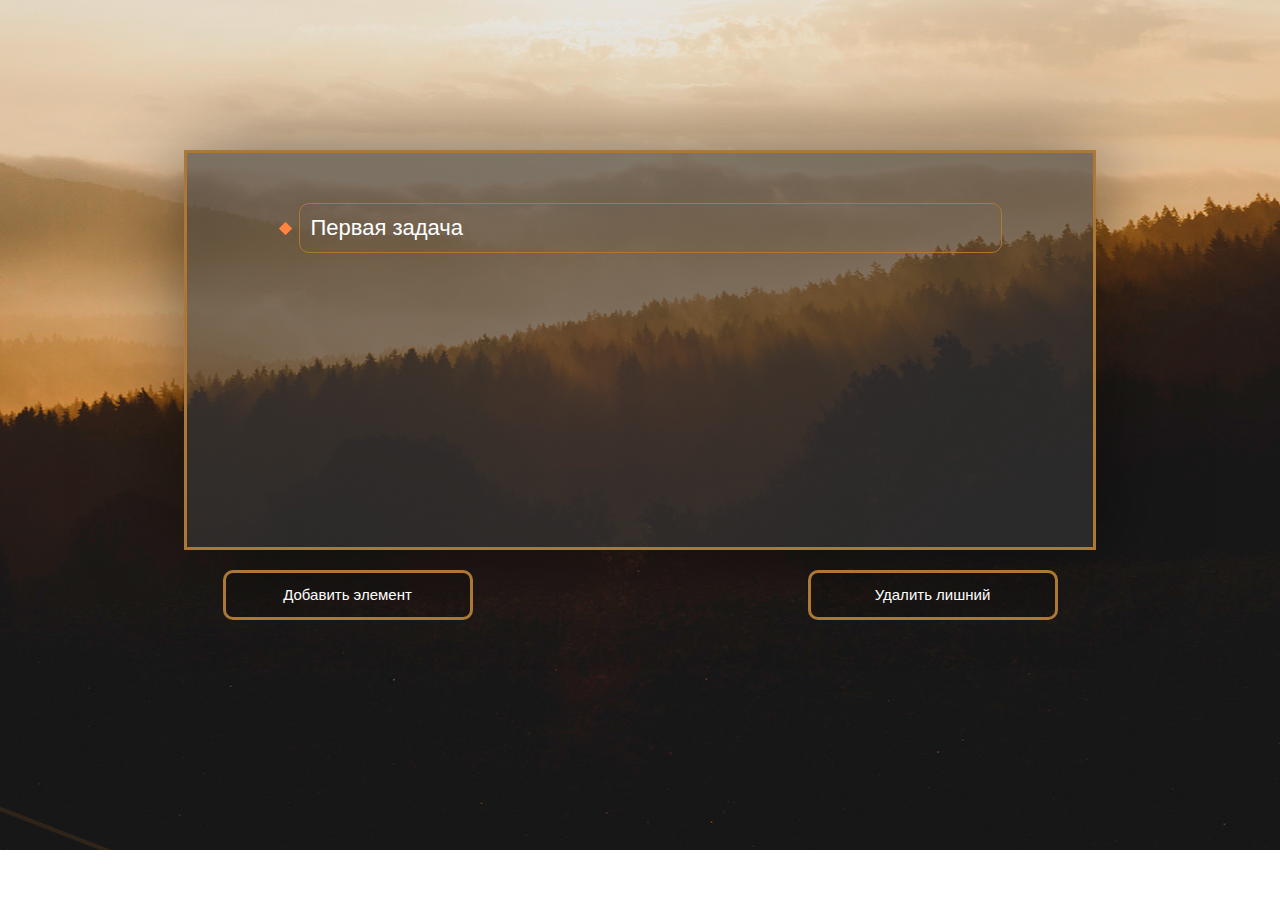
<file: easy/index.html>
<!DOCTYPE html>
<html lang="ru">
  <head>
    <meta charset="utf-8">
    <meta http-equiv="X-UA-Compatible" content="IE=edge">
    <meta name="viewport" content="width=device-width, initial-scale=1">
   	<title>JS</title>
  </head>
  <body>
	<div class="main" id="main">
	<div class="container">
		<div class="main_field">
			<ul id="list">
				<li class="item">Первая задача</li>
			</ul>

		</div>
		<div class="row">
			<div class="col-md-6 ">
				<button class="main_btn center-block" id="btn1">
					Добавить элемент
				</button>
			</div>
			<div class="col-md-6 ">
				<button class="main_btn center-block" id="btn2">
					Удалить лишний
				</button>
			</div>
		</div>
	</div>
	</div>
	

	<div class="popup">
		<div class="close">&times</div>
		<p>Все дела на сегодня выполнены!</p>
	</div>
	<link rel="stylesheet" href="css/style.css">
	<link rel="stylesheet" href="css/bootstrap.min.css">
	<script src="script.js"></script>
  </body>
</html>
</file>
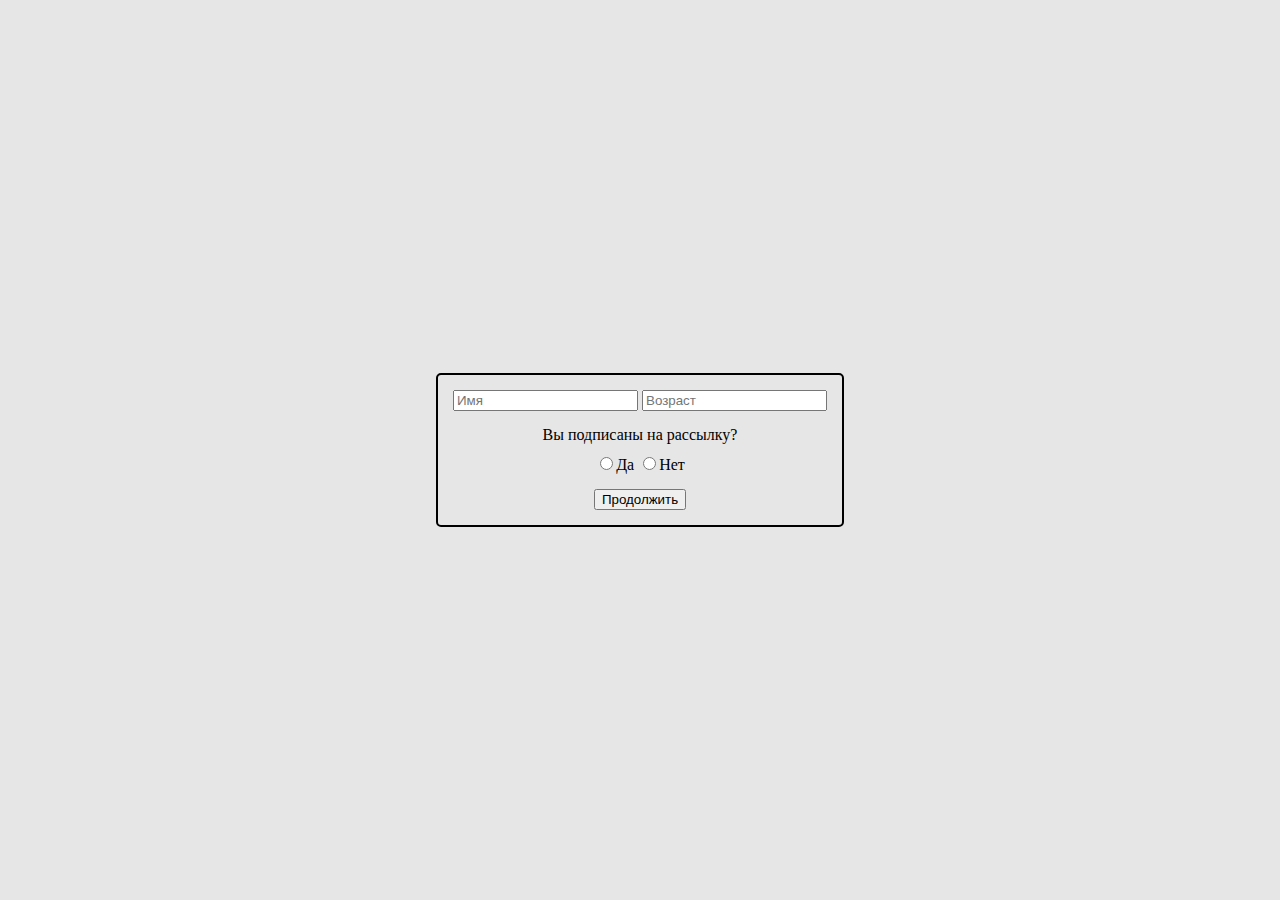
<file: hard/index.html>
<!DOCTYPE html>
<html lang="en">
  <head>
    <meta charset="utf-8">
    <meta name="viewport" content="width=device-width, initial-scale=1, shrink-to-fit=no">
    <meta name="description" content="lesson_15">
    <meta name="author" content="Egorov Edward">
    <link rel="icon" href="img/faviсon.png">

    <title>lesson_15</title>
    <!-- Custom styles for this template -->
    <link href="css/style.css" rel="stylesheet">
  </head>
  <body>
<form action="#" class="form">
	<div class="info">
		<input type="text" placeholder="Имя" required id="name">
		<input type="text" placeholder="Возраст" required id="age" maxlength="2">
	</div> <!-- /.info -->

	<div class="sub">
		<div class="sub-text">Вы подписаны на рассылку?</div>
		<input type="radio" name="check" id="done">Да
		<input type="radio" name="check">Нет
	</div>
	<button class="button" id="btn">Продолжить</button>
</form>
<script src="js/script.js"></script>
	</body>
</html>
</file>
<file: easy/css/style.css>
.main {
	background: url(../assets/bg.jpg) center 50% no-repeat;
	height: 85rem;
}
.main_field {
  width: 80%;
  height: 40rem;
  background-color: rgba(55, 55, 55, 0.6);
  box-shadow: 0px 0px 80px 0px rgba(0, 0, 0, 0.5);
  margin:15rem 10% 0 10%;
  padding-bottom: 5rem;
  border: 3px solid #ad7835;
  overflow-y: auto;
}
.main_field ul {
	width: 82%;
	margin:5rem 10% 5rem 8%;
	list-style-image:url(../assets/list.png);
}
.main_field ul li {
	height: 5rem;
	margin-bottom: 2rem;
	padding-top: 0.8rem;
	padding-left: 1rem;
	border: 1px solid #ad7835;
	border-radius: 10px;
	font-size: 2.2rem;
	color: #fff;
}
.main_btn{
	width: 25rem;
	height: 5rem;
	margin-top: 2rem;
	border: 3px solid #ad7835;
	border-radius: 10px;
	background-color: rgba(0,0,0,.1);
	outline: none;
	color: #fff;
	font-size: 1.5rem;
}
.popup {
	position: absolute;
	display: none;
	width: 40%;
	height: 20rem;
	top:0;
	margin:20rem 30% 0 30%;
	background-color: rgba(173,120,53, .4);
	text-align: center;
	border: 2px solid #000;
	border-radius: 15px;
	z-index: 111;
}
.popup p {
	line-height: 19.9rem;
	font-size: 3rem;
	font-weight: bold;
	color: #000;
}
.popup .close {
	position: absolute;
	top:0.5rem;
	right: 1rem;
	color:#000;
	opacity: 1;
	box-shadow: none;
}
</file>
<file: hard/css/style.css>
body {
	background-color: #e6e6e6;
}
.form {
	position: absolute;
	top: 50%;
 left: 50%;
 transform: translate(-50%, -50%);
	text-align: center;
	border: 2px solid black;
	padding: 15px;
	border-radius: 5px
}
.sub {
	margin: 15px 0;
}
.sub-text {
	margin-bottom: 10px;
}
.button {
	outline: none;
	cursor: pointer;
}
</file>
